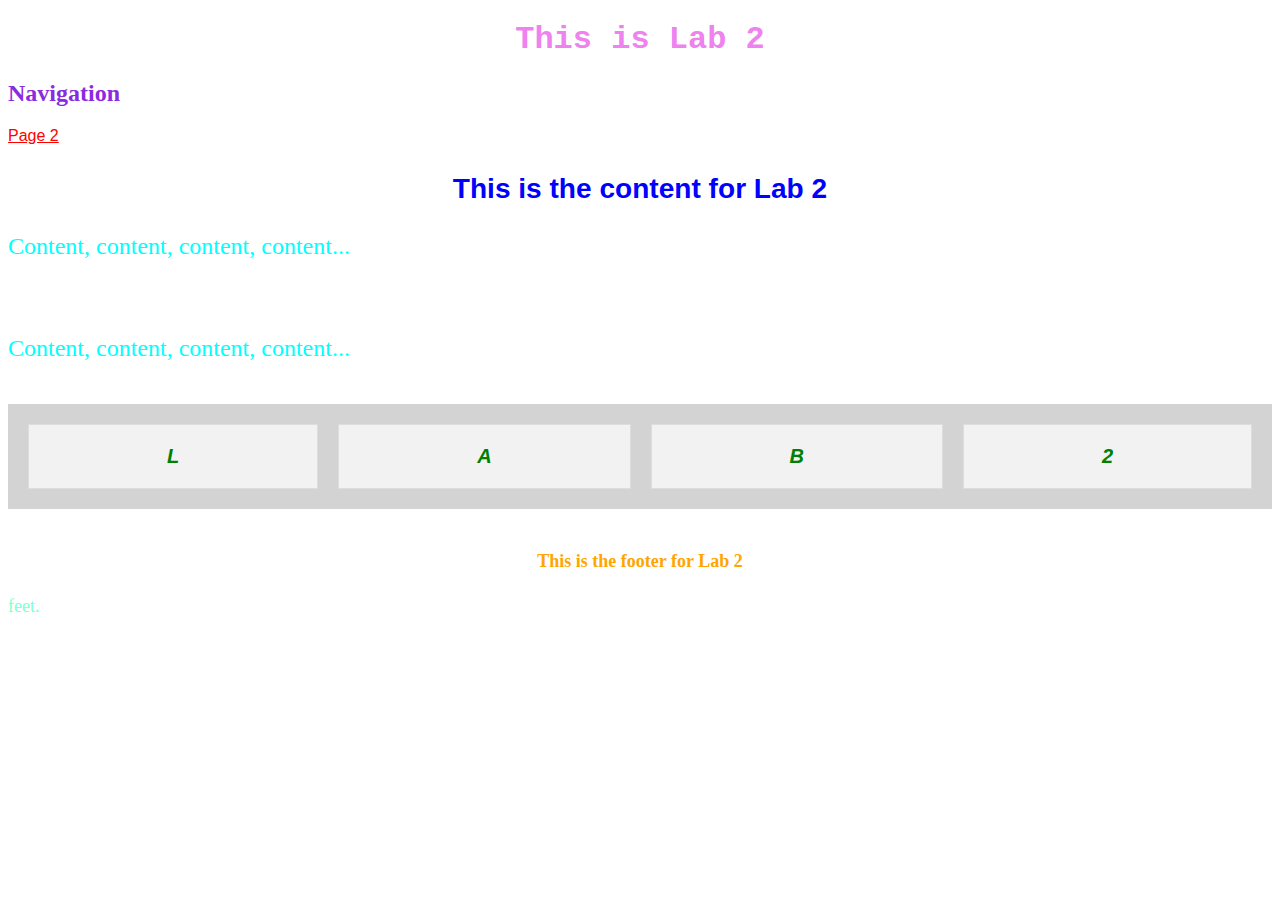
<file: index.html>
<!DOCTYPE html>
<html lang="en">
    <head>
        <meta charset="UTF-8">
        <meta name="viewport" content="width=device-width, initial-scale=1.0">
        <title>Lab 2</title>
        <link rel="stylesheet" href="styles.css">
        <style>
            .flex-container{
                display: flex;
                justify-content: space-around;
                align-items: center;
                padding: 10px;
                background: lightgrey;
            }
            .flex-item{
                background-color: #f2f2f2;
                border: 1px solid #ddd;
                padding: 20px;
                margin: 10px;
                font-size: 20px;
                text-align: center;
                flex-grow: 1;
            }
        </style>
    </head>
    <body>
        <header>
            <h1>This is Lab 2</h1>            
                <nav>
                <h2>Navigation</h2>
                <a href="webpages/page2.html">Page 2</a>
                </nav>
        </header>
        <main>
        <h3>This is the content for  Lab 2</h3>
        <p>Content, content, content, content...</p>
        <br>
        <p>Content, content, content, content...</p>
        </main>
        <br>
        <div class="flex-container">
            <div class="flex-item">L</div>
            <div class="flex-item">A</div>
            <div class="flex-item">B</div>
            <div class="flex-item">2</div>
        </div>
        <br>
        <footer>
            <h4>This is the footer for Lab 2</h4>
            <p>feet.</p>
        </footer>
    </body>
</html>
</file>
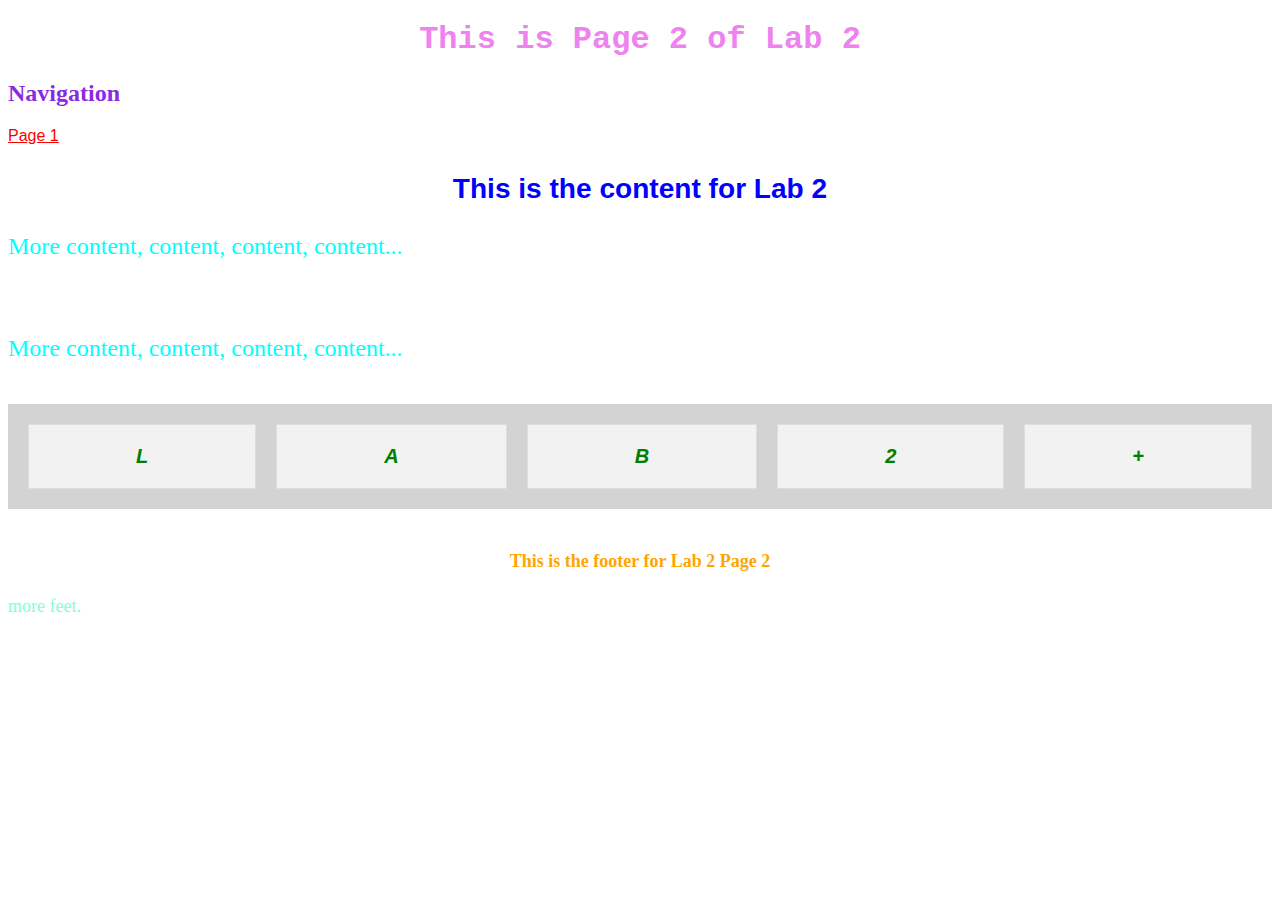
<file: webpages/page2.html>
<!DOCTYPE html>
<html lang="en">
<head>
    <meta charset="UTF-8">
    <meta name="viewport" content="width=device-width, initial-scale=1.0">
    <title>Lab 2 Page 2</title>
    <link rel="stylesheet" href="../styles.css">
    <style>
        .flex-container{
            display: flex;
            justify-content: space-around;
            align-items: center;
            padding: 10px;
            background: lightgrey;
        }
        .flex-item{
            background-color: #f2f2f2;
            border: 1px solid #ddd;
            padding: 20px;
            margin: 10px;
            font-size: 20px;
            text-align: center;
            flex-grow: 1;
        }
    </style>
</head>
<body>
    <header>
        <h1>This is Page 2 of Lab 2</h1>
        <h2>Navigation</h2>
        <nav>
        <a href="../index.html">Page 1</a>    
        </nav>
    </header>
    <main>
        <h3>This is the content for  Lab 2</h3>
        <p>More content, content, content, content...</p>
        <br>
        <p>More content, content, content, content...</p>
    </main>
        <br>
        <div class="flex-container">
            <div class="flex-item">L</div>
            <div class="flex-item">A</div>
            <div class="flex-item">B</div>
            <div class="flex-item">2</div>
            <div class="flex-item">+</div>
        </div>
        <br>
    <footer>
            <h4>This is the footer for Lab 2 Page 2</h4>
            <p>more feet.</p>
    </footer>
</body>
</html>
</file>
<file: styles.css>
h1 {
    font-family: 'Courier New', Courier, monospace;
    color: violet;
    text-align: center;
}
h2 {
    font-family: 'Times New Roman', Times, serif;
    color: blueviolet;
}

a {
    color: red;
    font-family:'Franklin Gothic Medium', 'Arial Narrow', Arial, sans-serif
}

h3 {
    font-family:Arial, Helvetica, sans-serif;
    color: blue;
    text-align: center;
}

h4 {
    color: orange;
    text-align: center;
}

main {
    color: aqua;
    font-size: x-large;
}

footer {
    color: aquamarine;
    font-size: large;

    
}
div{
    font-family: Verdana, Geneva, Tahoma, sans-serif;
    color: green;
    font-weight: bold;
    font-style: italic;
}
</file>
